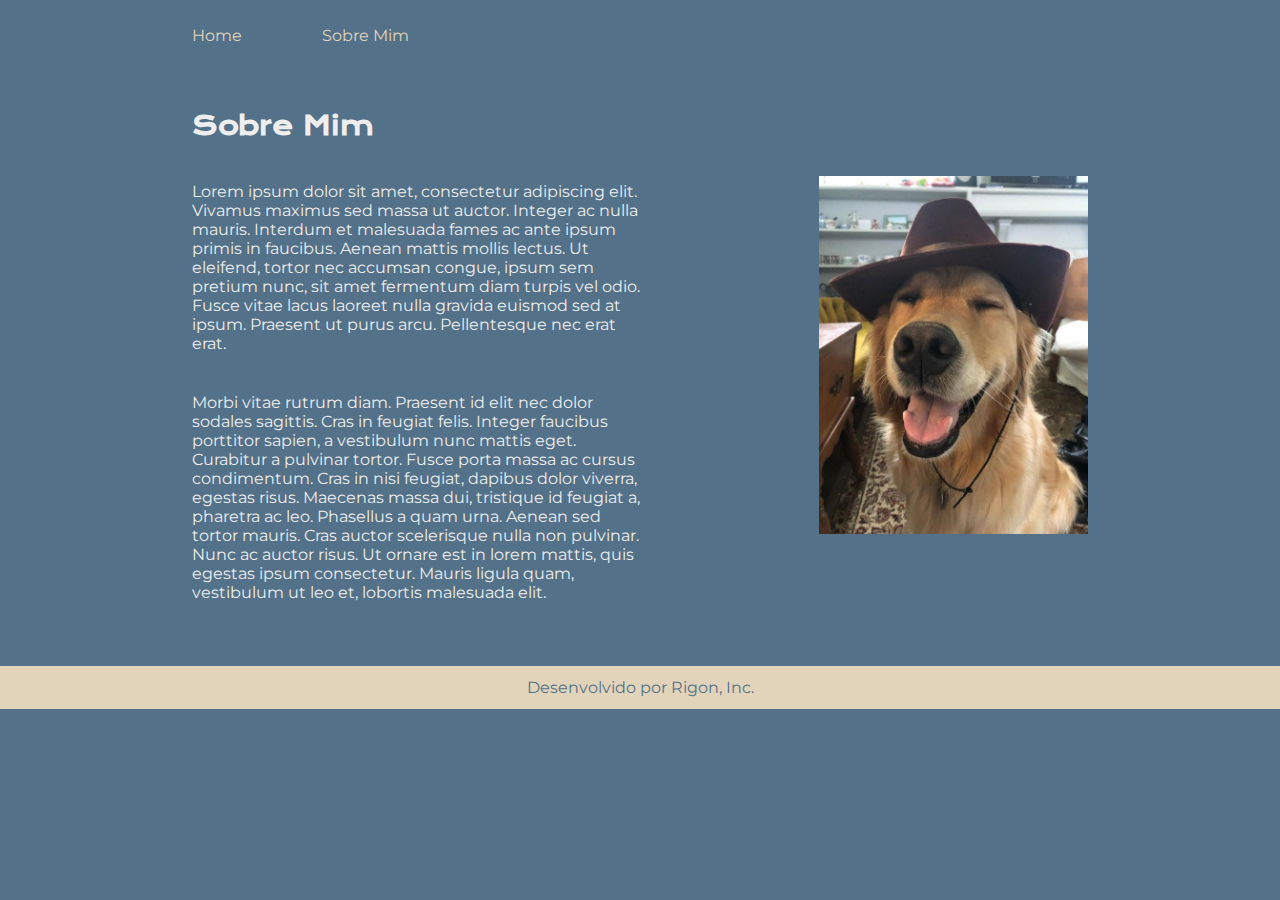
<file: about.html>
<!DOCTYPE html>
<html lang="pt-br">
<head>
    <meta charset="UTF-8">
    <meta name="viewport" content="width=device-width, initial-scale=1.0">
    <link rel="stylesheet" href="/styles/style.css">
    <title>Sobre Mim</title>
</head>
<body>
    <header class="cabecalho">
        <nav class="cabecalho-menu">
            <a class="cabecalho-menu-link" href="index.html">Home</a>
            <a class="cabecalho-menu-link" href="about.html">Sobre Mim</a>
        </nav>
    </header>
    <main class="apresentacao">
        <section class="apresentacao-conteudo">
            <h1 class="apresentacao-conteudo-titulo">Sobre Mim</h1>
            <p class="apresentacao-conteudo-paragrafo">Lorem ipsum dolor sit amet, consectetur adipiscing elit. Vivamus maximus sed massa ut auctor. Integer ac nulla mauris. Interdum et malesuada fames ac ante ipsum primis in faucibus. Aenean mattis mollis lectus. Ut eleifend, tortor nec accumsan congue, ipsum sem pretium nunc, sit amet fermentum diam turpis vel odio. Fusce vitae lacus laoreet nulla gravida euismod sed at ipsum. Praesent ut purus arcu. Pellentesque nec erat erat.</p>
            <p class="apresentacao-conteudo-paragrafo">Morbi vitae rutrum diam. Praesent id elit nec dolor sodales sagittis. Cras in feugiat felis. Integer faucibus porttitor sapien, a vestibulum nunc mattis eget. Curabitur a pulvinar tortor. Fusce porta massa ac cursus condimentum. Cras in nisi feugiat, dapibus dolor viverra, egestas risus. Maecenas massa dui, tristique id feugiat a, pharetra ac leo. Phasellus a quam urna. Aenean sed tortor mauris. Cras auctor scelerisque nulla non pulvinar. Nunc ac auctor risus. Ut ornare est in lorem mattis, quis egestas ipsum consectetur. Mauris ligula quam, vestibulum ut leo et, lobortis malesuada elit.</p>
        </section>
        <img class="apresentacao-imagem" src="assets/imagem.png" width="30%">
    </main>
    <footer class="rodape">
        <p>Desenvolvido por Rigon, Inc.</p>
    </footer>
</body>
</html>
</file>
<file: styles/style.css>
@import url('https://fonts.googleapis.com/css2?family=Krona+One&family=Montserrat:wght@400;600&display=swap');

:root{
    --cor-primaria: #537188;
    --cor-secundaria: #EEEEEE;
    --cor-terciaria: #E1D4BB;
    --cor-hover: #CBB279;

    --fonte-primaria: 'Krona One', sans-serif;
    --fonte-secundaria: 'Montserrat', sans-serif;
}

*{
    margin: 0;
    padding: 0;
}

body{
    box-sizing: border-box;
    min-height: 100vh;
    background-color: var(--cor-primaria);
    color: var(--cor-secundaria);
}

.cabecalho{
    padding: 2% 0% 0% 15%;
}

.cabecalho-menu{
    display: flex;
    gap: 80px;
}

.cabecalho-menu-link{
    font-family: var(--fonte-secundaria);
    font-size: 1rem;
    font-weight: 400;
    color: var(--cor-terciaria);
    text-decoration: none;
}

.titulo-destaque{
    color: var(--cor-terciaria);
}

.apresentacao{
    padding: 5% 15%;
    display: flex;
    align-items: center;
    justify-content: space-between;
    gap: 82px;
}

.apresentacao-conteudo{
    width: 50%;
    display: flex;
    flex-direction: column;
    gap: 40px;
}

.apresentacao-conteudo-titulo{
    font-size: 1.6rem;
    font-family: var(--fonte-primaria);
}

.apresentacao-conteudo-paragrafo{
    font-size: 1rem;
    font-family: var(--fonte-secundaria);
}

.apresentacao-links{
    display: flex;
    flex-direction: column;
    justify-content: space-between;
    align-items: center;
    gap: 15px;
}

.apresentacao-links-subtitulo{
    font-family: var(--fonte-primaria);
    font-weight: 400;
    font-size: 1rem;
}

.apresentacao-links-navegacao{
    display: flex;
    justify-content: center;
    gap: 10px;
    width: 100%;
    text-align: center;
    align-items: center;
    border: 2px solid var(--cor-terciaria);
    border-radius: 8px;
    font-size: 1.25rem;
    font-weight: 600;
    padding: 11px 0;
    text-decoration: none;
    color: var(--cor-secundaria);
    font-family: var(--fonte-secundaria);
}

.fa-brands{
    color: var(--cor-terciaria);
}

.apresentacao-links-navegacao:hover{
    background-color: var(--cor-hover);
}

.apresentacao-imagem{
    width: 30%;
}

.rodape{
    color: var(--cor-primaria);
    background-color: var(--cor-terciaria);
    padding: 12px;
    text-align: center;
    font-family: var(--fonte-secundaria);
    font-size: 1rem;
    font-weight: 400;
}

@media (max-width: 1200px){
    .cabecalho{
        padding: 10% 0% 5% 0%;
    }
    .cabecalho-menu{
        justify-content: center;
    }

    .cabecalho-menu-link{
        font-size: 1.5rem;
    }
    .apresentacao{
        flex-direction: column-reverse;
        padding: 5%;
        gap: 40px;
    }
    .apresentacao-conteudo{
        width: auto;
    }
    .apresentacao-imagem{
        width: 50%;
    }
}
</file>
